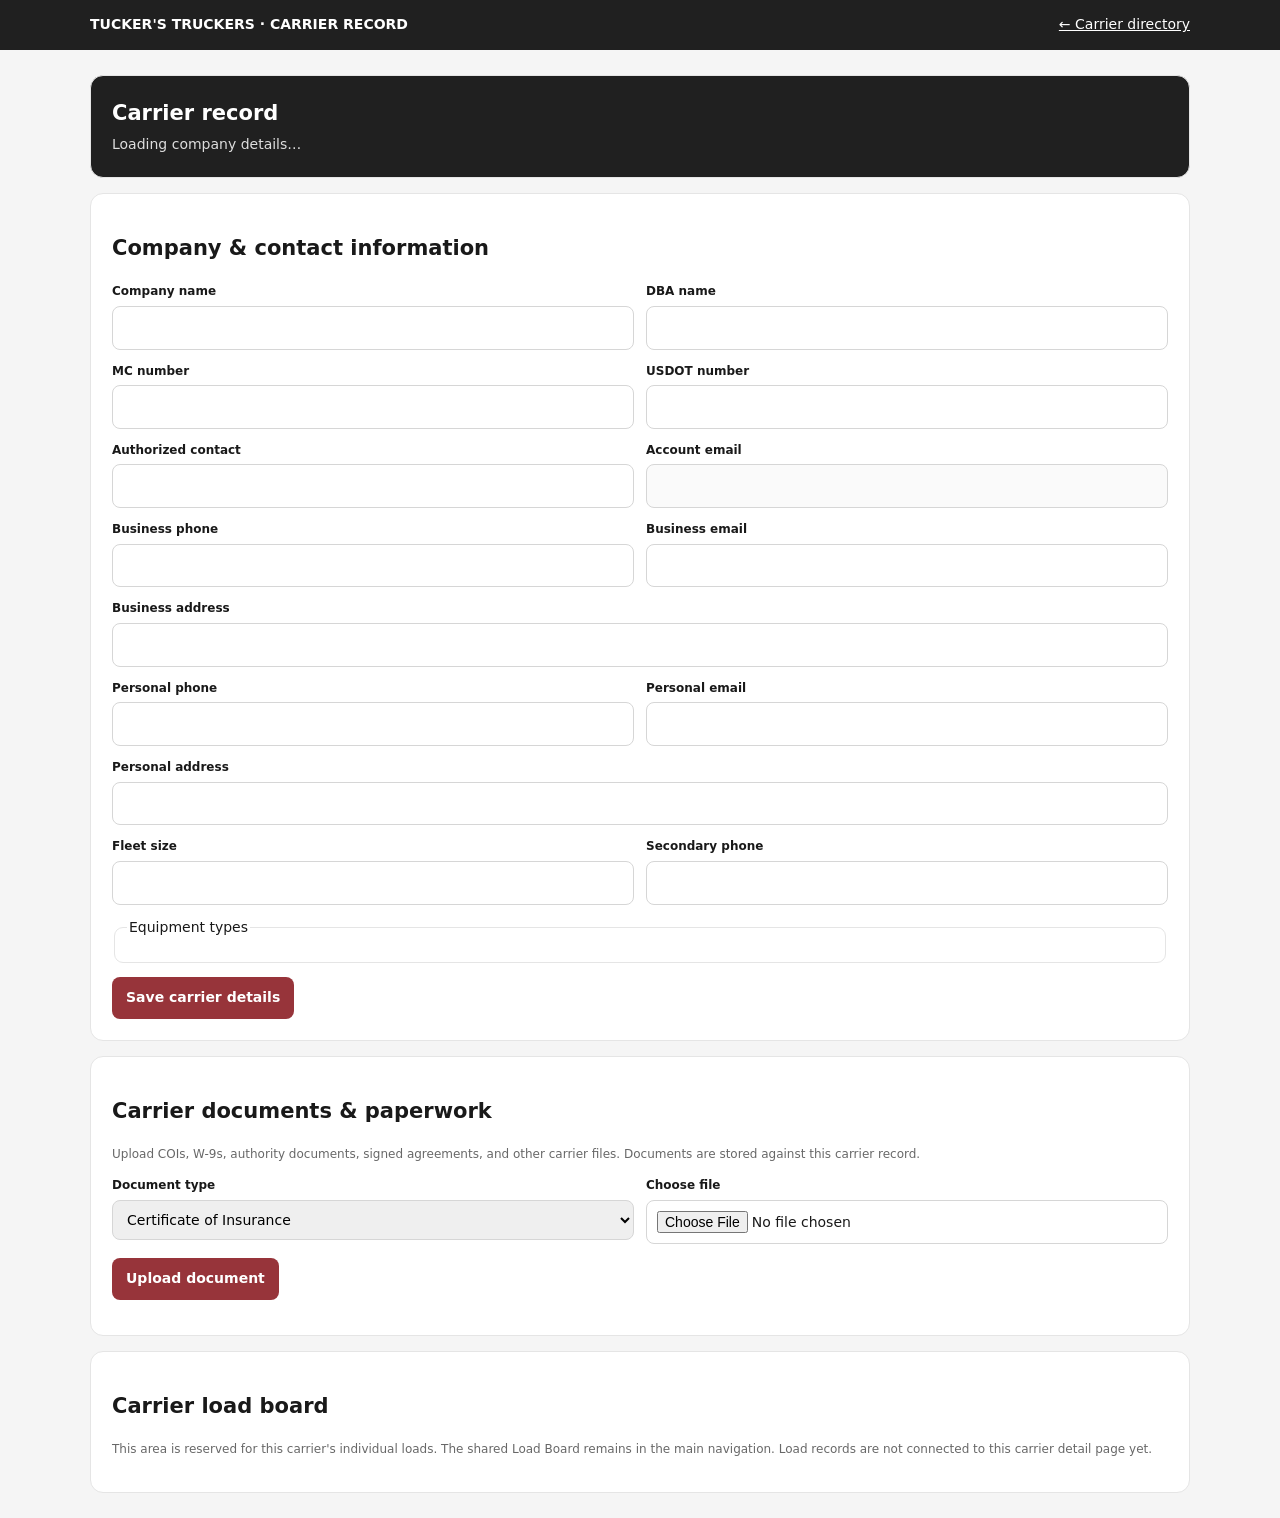
<file: portal/carrier-detail.html>
<!doctype html><html lang="en"><head><meta charset="utf-8"><meta name="viewport" content="width=device-width,initial-scale=1"><meta name="robots" content="noindex,nofollow"><title>Carrier Record | Tucker's Truckers</title><style>:root{--red:#97343a;--ink:#191919;--muted:#686868;--line:#e5e5e5}*{box-sizing:border-box}body{margin:0;background:#f5f5f5;color:var(--ink);font:14px/1.55 Inter,system-ui,sans-serif}header{background:#202020;color:#fff;padding:14px max(18px,calc((100% - 1100px)/2));display:flex;justify-content:space-between;gap:12px}header a{color:#fff}main{width:min(1100px,calc(100% - 28px));margin:25px auto}.hero,.card{background:#fff;border:1px solid var(--line);border-radius:13px;padding:21px;margin-bottom:15px}.hero{background:#202020;color:#fff}.hero h1{margin:0}.hero p{color:#ddd;margin:5px 0 0}.grid{display:grid;grid-template-columns:1fr 1fr;gap:12px}.field{min-width:0}.field.full{grid-column:1/-1}label{display:block;font-weight:750;font-size:12px;margin-bottom:5px}input,select{width:100%;font:inherit;padding:10px;border:1px solid #d6d6d6;border-radius:8px}fieldset{border:1px solid var(--line);border-radius:9px;padding:12px}.checks{display:grid;grid-template-columns:repeat(3,1fr);gap:8px}.checks label{font-weight:500;display:flex;gap:6px;align-items:center}.checks input{width:auto}.btn{font:inherit;background:var(--red);color:#fff;border:0;border-radius:8px;padding:10px 14px;font-weight:800;cursor:pointer;text-decoration:none;display:inline-block}.btn.secondary{background:#fff;color:#222;border:1px solid var(--line)}.actions{display:flex;gap:9px;flex-wrap:wrap;margin-top:14px}.notice{padding:12px;background:#f7eeee;color:#793238;border-radius:8px;margin-bottom:14px}.muted{color:var(--muted);font-size:12px}.doc{display:flex;justify-content:space-between;gap:12px;padding:10px 0;border-top:1px solid var(--line)}a{color:var(--red)}[hidden]{display:none!important}@media(max-width:650px){.grid{grid-template-columns:1fr}.field.full{grid-column:auto}.checks{grid-template-columns:1fr 1fr}}</style></head><body><header><b>TUCKER'S TRUCKERS · CARRIER RECORD</b><a href="carriers.html">← Carrier directory</a></header><main><section class="hero"><h1 id="title">Carrier record</h1><p id="subtitle">Loading company details…</p></section><div id="notice" class="notice" hidden></div><section class="card"><h2>Company & contact information</h2><form id="profile-form"><div class="grid"><div class="field"><label>Company name</label><input id="business_name"></div><div class="field"><label>DBA name</label><input id="dba_name"></div><div class="field"><label>MC number</label><input id="mc_number"></div><div class="field"><label>USDOT number</label><input id="dot_number"></div><div class="field"><label>Authorized contact</label><input id="contact_name"></div><div class="field"><label>Account email</label><input id="account_email" type="email" disabled></div><div class="field"><label>Business phone</label><input id="phone"></div><div class="field"><label>Business email</label><input id="fmcsa_email" type="email"></div><div class="field full"><label>Business address</label><input id="fmcsa_address"></div><div class="field"><label>Personal phone</label><input id="personal_phone"></div><div class="field"><label>Personal email</label><input id="personal_email" type="email"></div><div class="field full"><label>Personal address</label><input id="personal_address"></div><div class="field"><label>Fleet size</label><input id="fleet_size" type="number" min="1"></div><div class="field"><label>Secondary phone</label><input id="secondary_phone"></div><div class="field full"><fieldset><legend>Equipment types</legend><div class="checks" id="equipment"></div></fieldset></div></div><div class="actions"><button class="btn" type="submit" id="save">Save carrier details</button><button class="btn secondary" type="button" id="send-email" hidden>Send setup email</button></div></form></section><section class="card"><h2>Carrier documents & paperwork</h2><p class="muted">Upload COIs, W-9s, authority documents, signed agreements, and other carrier files. Documents are stored against this carrier record.</p><div class="grid"><div class="field"><label>Document type</label><select id="doc-type"><option value="insurance">Certificate of Insurance</option><option value="w9">W-9</option><option value="operating_authority">Operating Authority</option><option value="voided_check">Voided Check</option><option value="noa">Notice of Assignment</option><option value="cab_card">Cab Card</option><option value="additional_certificate">Additional Certificate</option><option value="other">Signed Carrier Agreement</option></select></div><div class="field"><label>Choose file</label><input id="doc-file" type="file" accept=".pdf,.jpg,.jpeg,.png"></div></div><div class="actions"><button class="btn" id="upload" type="button">Upload document</button></div><div id="documents" style="margin-top:14px"></div></section><section class="card" id="approval-card" hidden><h2>Self-submitted carrier approval</h2><p class="muted">Review the submitted information above, upload the signed agreement under Documents, then approve access here. No password setup email is required for this workflow.</p><div class="actions"><button class="btn" id="approve" type="button">Approve carrier & unlock portal</button></div></section><section class="card"><h2>Carrier load board</h2><p class="muted">This area is reserved for this carrier's individual loads. The shared Load Board remains in the main navigation. Load records are not connected to this carrier detail page yet.</p></section></main><script type="module">import{createClient}from'https://esm.sh/@supabase/supabase-js@2';const s=createClient('https://bvrlpwkzqmqfcupqjugf.supabase.co','sb_publishable_rK1mYtBCgePRh9gqrn_hwA_7a_zxOLZ');const $=id=>document.getElementById(id);const id=new URLSearchParams(location.search).get('id');const equipmentOptions=['Dry Van','Reefer','Flatbed','Conestoga','Hot Shot','Tanker','Box Truck','Power Only'];let profile=null,onboarding=null;function note(t,err=false){$('notice').textContent=t;$('notice').hidden=false;$('notice').style.background=err?'#fff0f0':'#f7eeee'}async function init(){if(!id){note('Carrier ID is missing.',true);return}const {data:{session}}=await s.auth.getSession();if(!session){location.replace('index.html');return}const {data:a}=await s.rpc('is_portal_admin');if(a!==true){document.querySelector('main').textContent='Administrator access required.';return}const {data:p,error}=await s.from('carrier_profiles').select('*').eq('user_id',id).maybeSingle();if(error||!p){note(error?.message||'Carrier record not found.',true);return}profile=p;const {data:o}=await s.from('carrier_onboarding').select('*').eq('user_id',id).maybeSingle();onboarding=o;$('title').textContent=p.business_name||'Carrier record';$('subtitle').textContent='MC '+(p.mc_number||'—')+' · USDOT '+(p.dot_number||'—')+' · '+(o?.review_status==='pending'?'Pending approval':o?.review_status==='approved'?'Approved':p.onboarding_mode==='admin_assisted'?'Manually added':'Self-service');for(const key of ['business_name','dba_name','mc_number','dot_number','contact_name','phone','fmcsa_email','fmcsa_address','personal_phone','personal_email','personal_address','fleet_size','secondary_phone'])$(key).value=p[key]??'';$('account_email').value=p.contact_email||'';for(const v of equipmentOptions){const label=document.createElement('label');const input=document.createElement('input');input.type='checkbox';input.value=v;input.checked=(p.equipment||p.equipment_types||[]).includes(v);label.append(input,document.createTextNode(v));$('equipment').append(label)}const selfSubmitted=p.onboarding_mode!=='admin_assisted'&&!!o;$('approval-card').hidden=!(selfSubmitted&&o.review_status==='pending');$('send-email').hidden=p.onboarding_mode!=='admin_assisted';await loadDocs()}async function loadDocs(){const {data,error}=await s.from('carrier_documents').select('id,document_type,file_name,file_path,uploaded_at').eq('user_id',id).order('uploaded_at',{ascending:false});const box=$('documents');box.replaceChildren();if(error){box.textContent=error.message;return}if(!data?.length){box.textContent='No documents uploaded yet.';return}for(const d of data){const row=document.createElement('div');row.className='doc';const name=document.createElement('span');name.textContent=d.file_name+' · '+d.document_type;const a=document.createElement('a');a.href='#';a.textContent='Open';a.onclick=async e=>{e.preventDefault();const {data:u,error}=await s.storage.from('carrier-documents').createSignedUrl(d.file_path,300);if(error)note(error.message,true);else window.open(u.signedUrl,'_blank','noopener')};row.append(name,a);box.append(row)}}$('profile-form').addEventListener('submit',async e=>{e.preventDefault();const payload={};for(const key of ['business_name','dba_name','mc_number','dot_number','contact_name','phone','fmcsa_email','fmcsa_address','personal_phone','personal_email','personal_address','secondary_phone'])payload[key]=$(key).value.trim()||null;payload.fleet_size=$('fleet_size').value?Number($('fleet_size').value):null;payload.equipment=[...$('equipment').querySelectorAll('input:checked')].map(x=>x.value);const {error}=await s.from('carrier_profiles').update({...payload,updated_at:new Date().toISOString()}).eq('user_id',id);if(error)note('Could not save carrier details: '+error.message,true);else{note('Carrier details saved.');profile={...profile,...payload};$('title').textContent=payload.business_name||'Carrier record'}});$('upload').addEventListener('click',async()=>{const f=$('doc-file').files[0];if(!f)return note('Choose a file first.',true);if(!['application/pdf','image/jpeg','image/png'].includes(f.type)||f.size>50*1024*1024)return note('Use a PDF, JPG, or PNG no larger than 50 MB.',true);const path=id+'/'+$('doc-type').value+'-'+crypto.randomUUID()+'-'+f.name.replace(/[^a-zA-Z0-9._-]+/g,'-');const {error:u}=await s.storage.from('carrier-documents').upload(path,f,{contentType:f.type,upsert:false});if(u)return note(u.message,true);const storedName=$('doc-type').value==='other'?'SIGNED-AGREEMENT__'+f.name:f.name;const {error:d}=await s.from('carrier_documents').insert({user_id:id,document_type:$('doc-type').value,file_name:storedName,file_path:path,content_type:f.type});if(d){await s.storage.from('carrier-documents').remove([path]);return note(d.message,true)}$('doc-file').value='';note('Document uploaded.');await loadDocs()});$('approve').addEventListener('click',async()=>{const {data:docs}=await s.from('carrier_documents').select('id').eq('user_id',id).like('file_name','SIGNED-AGREEMENT__%');if(!docs?.length)return note('Upload the signed carrier agreement first using “Signed Carrier Agreement”.',true);const now=new Date().toISOString();const {error:p}=await s.from('portal_setup_progress').upsert({user_id:id,agreement_status:'signed',agreement_signed_at:now,updated_at:now},{onConflict:'user_id'});if(p)return note('Agreement progress could not be saved: '+p.message,true);const {error:a}=await s.from('carrier_onboarding').update({agreement_complete:true,review_status:'approved',updated_at:now}).eq('user_id',id);if(a)return note('Carrier approval failed: '+a.message,true);note('Carrier approved. Portal access is now unlocked.');$('approval-card').hidden=true;$('subtitle').textContent='Approved'});$('send-email').addEventListener('click',async()=>{if(!confirm('Send a password setup email to '+($('account_email').value||'this carrier')+'?'))return;const {data,error}=await s.functions.invoke('admin-provision-account',{body:{action:'send_setup_email',target_user_id:id}});if(error||data?.error)return note(data?.error||error.message,true);note('Password setup email requested. Confirm delivery with the carrier.');});await init();</script></body></html>
</file>
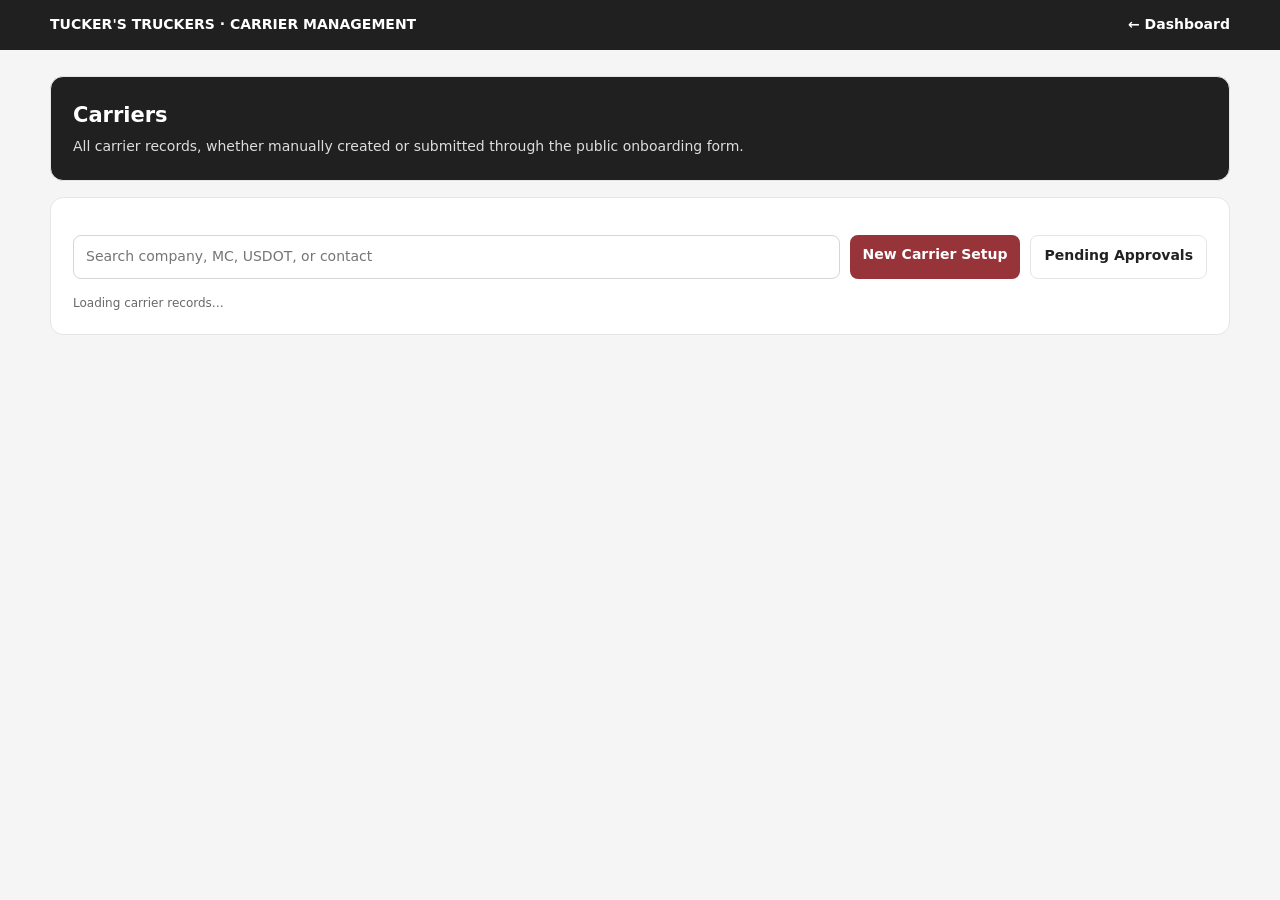
<file: portal/carriers.html>
<!doctype html><html lang="en"><head><meta charset="utf-8"><meta name="viewport" content="width=device-width,initial-scale=1"><meta name="robots" content="noindex,nofollow"><title>Carriers | Tucker's Truckers</title><style>:root{--red:#97343a;--ink:#191919;--muted:#686868;--line:#e5e5e5}*{box-sizing:border-box}body{margin:0;background:#f5f5f5;color:var(--ink);font:14px/1.55 Inter,system-ui,sans-serif}header{background:#202020;color:#fff;padding:14px max(18px,calc((100% - 1180px)/2));display:flex;align-items:center;justify-content:space-between;gap:15px}header a{color:#fff;text-decoration:none;font-weight:750}main{width:min(1180px,calc(100% - 28px));margin:26px auto}.hero,.card{background:#fff;border:1px solid var(--line);border-radius:13px;padding:22px;margin-bottom:16px}.hero{background:#202020;color:#fff}.hero h1{margin:0 0 5px}.hero p{margin:0;color:#ddd}.muted{color:var(--muted);font-size:12px}.toolbar{display:flex;gap:10px;flex-wrap:wrap;margin:15px 0}.toolbar input{flex:1;min-width:220px}.btn,input{font:inherit}input{padding:10px 12px;border:1px solid #d6d6d6;border-radius:8px}.btn{display:inline-block;background:var(--red);color:#fff;text-decoration:none;border:0;border-radius:8px;padding:9px 13px;font-weight:800;cursor:pointer}.btn.secondary{background:#fff;color:#222;border:1px solid var(--line)}.carrier{display:flex;justify-content:space-between;align-items:center;gap:14px;padding:15px 0;border-top:1px solid var(--line)}.carrier h2{font-size:16px;margin:0}.meta{color:var(--muted);font-size:12px}.status{display:inline-block;border-radius:99px;padding:4px 9px;background:#f2eeee;color:#793238;font-size:11px;font-weight:800;margin-top:5px}@media(max-width:650px){.carrier{align-items:flex-start;flex-direction:column}}</style></head><body><header><b>TUCKER'S TRUCKERS · CARRIER MANAGEMENT</b><a href="dashboard.html">← Dashboard</a></header><main><section class="hero"><h1>Carriers</h1><p>All carrier records, whether manually created or submitted through the public onboarding form.</p></section><section class="card"><div class="toolbar"><input id="search" placeholder="Search company, MC, USDOT, or contact"><a class="btn" href="admin.html#carrier-form">New Carrier Setup</a><a class="btn secondary" href="pending-accounts.html">Pending Approvals</a></div><div id="notice" class="muted">Loading carrier records…</div><div id="list"></div></section></main><script type="module">import{createClient}from'https://esm.sh/@supabase/supabase-js@2';const s=createClient('https://bvrlpwkzqmqfcupqjugf.supabase.co','sb_publishable_rK1mYtBCgePRh9gqrn_hwA_7a_zxOLZ');const $=id=>document.getElementById(id);let rows=[];async function init(){const {data:{session}}=await s.auth.getSession();if(!session){location.replace('index.html');return}const {data:a}=await s.rpc('is_portal_admin');if(a!==true){document.querySelector('main').textContent='Administrator access required.';return}const {data,error}=await s.from('carrier_profiles').select('user_id,business_name,contact_name,contact_email,mc_number,dot_number,onboarding_mode,admin_setup_complete,setup_link_sent_at').order('business_name');if(error){$('notice').textContent=error.message;return}rows=data||[];for(const r of rows){const {data:o}=await s.from('carrier_onboarding').select('review_status').eq('user_id',r.user_id).maybeSingle();r.review_status=o?.review_status||null}render()}function render(){const q=$('search').value.toLowerCase();const list=$('list');list.replaceChildren();const found=rows.filter(r=>[r.business_name,r.contact_name,r.contact_email,r.mc_number,r.dot_number].join(' ').toLowerCase().includes(q));$('notice').textContent=found.length+' carrier record(s)';if(!found.length){list.textContent='No matching carrier records.';return}for(const r of found){const row=document.createElement('div');row.className='carrier';const info=document.createElement('div');const h=document.createElement('h2');h.textContent=r.business_name||'Unnamed carrier';const meta=document.createElement('div');meta.className='meta';meta.textContent='MC '+(r.mc_number||'—')+' · USDOT '+(r.dot_number||'—')+' · '+(r.contact_name||r.contact_email||'Contact not entered');const status=document.createElement('span');status.className='status';status.textContent=r.review_status==='pending'?'Pending approval':r.review_status==='approved'?'Approved':r.onboarding_mode==='admin_assisted'?(r.setup_link_sent_at?'Manual account · setup email sent':'Manual account · setup email not sent'):'Self-service account';info.append(h,meta,status);const action=document.createElement('a');action.className='btn secondary';action.href='carrier-detail.html?id='+encodeURIComponent(r.user_id);action.textContent='Open carrier';row.append(info,action);list.append(row)}}$('search').addEventListener('input',render);await init();</script></body></html>
</file>
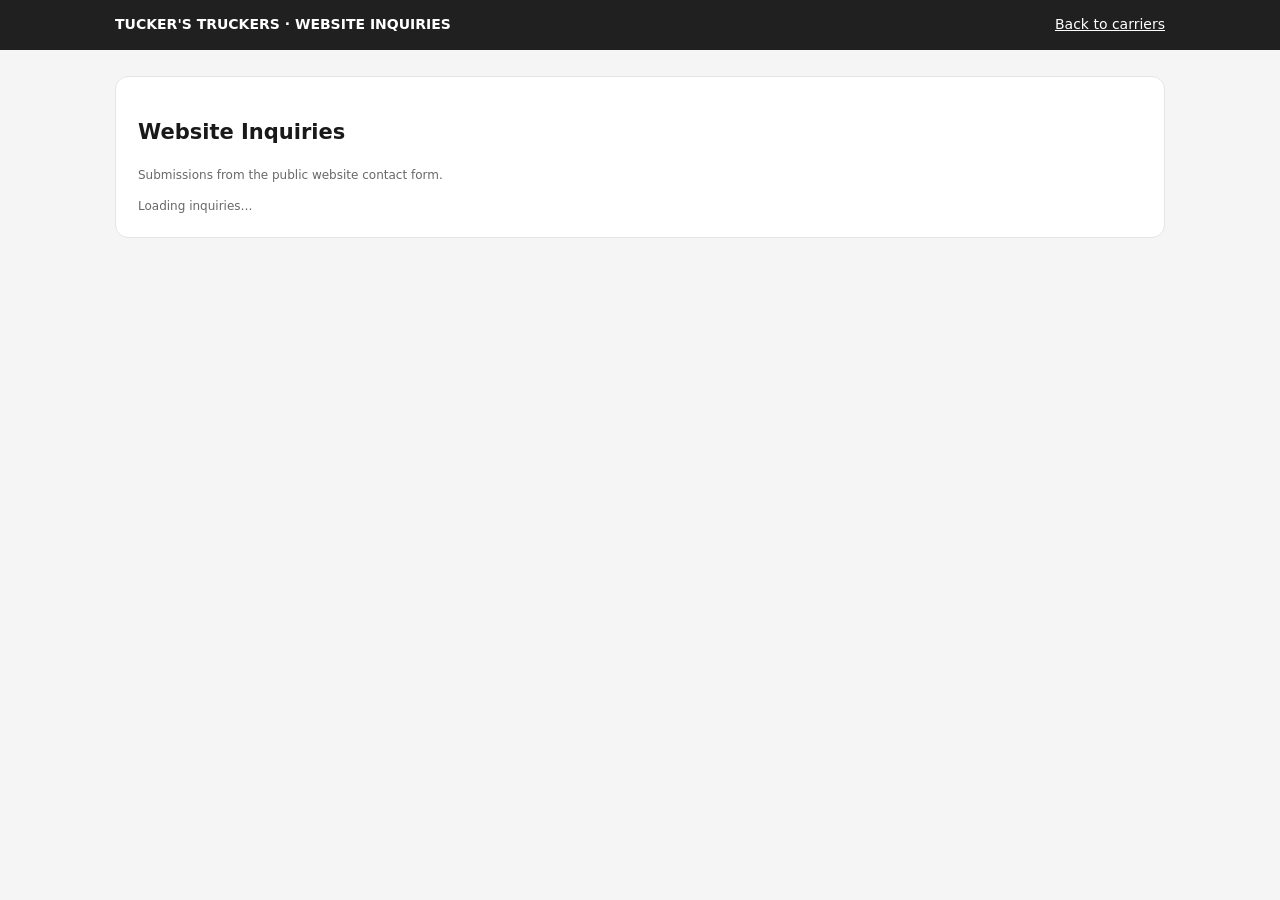
<file: portal/inquiries.html>
<!doctype html><html lang="en"><head><meta charset="utf-8"><meta name="viewport" content="width=device-width,initial-scale=1"><meta name="robots" content="noindex,nofollow"><title>Website Inquiries | Tucker's Truckers</title><style>:root{--red:#97343a;--line:#e5e5e5;--muted:#686868}*{box-sizing:border-box}body{margin:0;background:#f5f5f5;color:#191919;font:14px/1.55 Inter,system-ui,sans-serif}header{background:#202020;color:#fff;padding:14px max(18px,calc((100% - 1050px)/2));display:flex;justify-content:space-between}header a{color:#fff}main{width:min(1050px,calc(100% - 28px));margin:26px auto}.card{background:#fff;border:1px solid var(--line);border-radius:13px;padding:22px}.item{padding:15px 0;border-top:1px solid var(--line)}.muted{color:var(--muted);font-size:12px}.message{white-space:pre-wrap;background:#fafafa;border-radius:8px;padding:12px;margin-top:8px}</style></head><body><header><b>TUCKER'S TRUCKERS · WEBSITE INQUIRIES</b><a href="carriers.html">Back to carriers</a></header><main><section class="card"><h1>Website Inquiries</h1><p class="muted">Submissions from the public website contact form.</p><div id="notice" class="muted">Loading inquiries…</div><div id="list"></div></section></main><script type="module">import{createClient}from'https://esm.sh/@supabase/supabase-js@2';const s=createClient('https://bvrlpwkzqmqfcupqjugf.supabase.co','sb_publishable_rK1mYtBCgePRh9gqrn_hwA_7a_zxOLZ');const $=id=>document.getElementById(id);async function init(){const {data:{session}}=await s.auth.getSession();if(!session){location.replace('index.html');return}const {data:a}=await s.rpc('is_portal_admin');if(a!==true){document.querySelector('main').textContent='Administrator access required.';return}const {data,error}=await s.from('website_inquiries').select('*').order('submitted_at',{ascending:false});if(error){$('notice').textContent=error.message;return}$('notice').textContent=(data||[]).length+' website inquiry/inquiries';for(const x of data||[]){const item=document.createElement('article');item.className='item';const h=document.createElement('h2');h.textContent=x.company||x.name;const meta=document.createElement('div');meta.className='muted';meta.textContent=[x.name,x.email,x.phone,x.mc_number?'MC '+x.mc_number:'',x.fleet_size?'Fleet '+x.fleet_size:'',new Date(x.submitted_at).toLocaleString(),'Email notification: '+x.email_notification_status].filter(Boolean).join(' · ');const details=document.createElement('div');details.className='muted';details.textContent='Support requested: '+x.support_requested+' · Equipment: '+(x.equipment_types||[]).join(', ');const msg=document.createElement('div');msg.className='message';msg.textContent=x.inquiry_message||'No additional message';item.append(h,meta,details,msg);$('list').append(item)}}await init();</script></body></html>
</file>
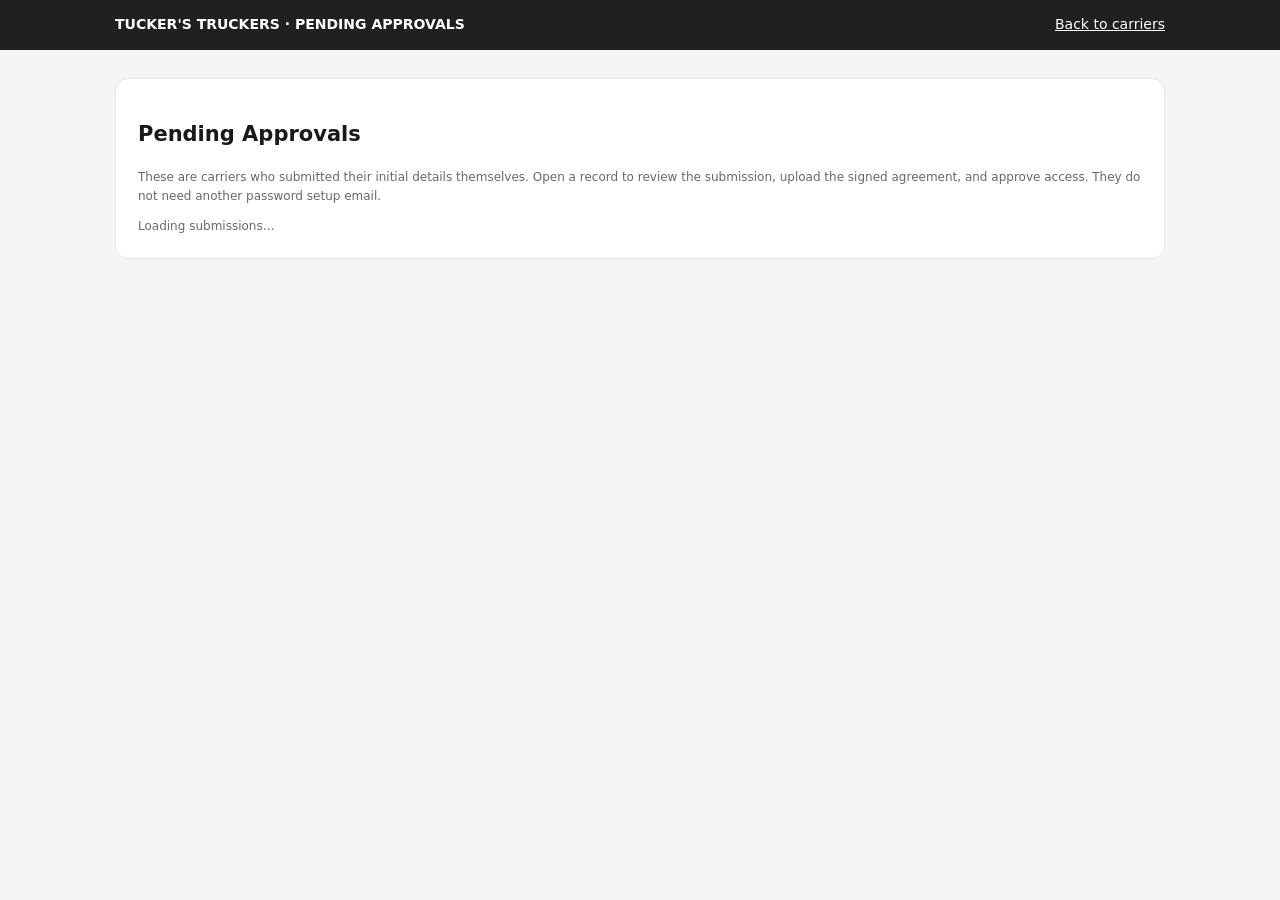
<file: portal/pending-accounts.html>
<!doctype html><html lang="en"><head><meta charset="utf-8"><meta name="viewport" content="width=device-width,initial-scale=1"><meta name="robots" content="noindex,nofollow"><title>Pending Approvals | Tucker's Truckers</title><style>:root{--red:#97343a;--line:#e5e5e5;--muted:#686868}*{box-sizing:border-box}body{margin:0;background:#f5f5f5;color:#191919;font:14px/1.55 Inter,system-ui,sans-serif}header{background:#202020;color:#fff;padding:14px max(18px,calc((100% - 1050px)/2));display:flex;justify-content:space-between}header a{color:#fff}main{width:min(1050px,calc(100% - 28px));margin:28px auto}.card{background:#fff;border:1px solid var(--line);border-radius:13px;padding:22px}.row{display:flex;justify-content:space-between;align-items:center;gap:16px;border-top:1px solid var(--line);padding:16px 0}.muted{color:var(--muted);font-size:12px}.btn{display:inline-block;background:var(--red);color:white;border:0;border-radius:8px;padding:10px 13px;font-weight:800;text-decoration:none}@media(max-width:620px){.row{align-items:flex-start;flex-direction:column}}</style></head><body><header><b>TUCKER'S TRUCKERS · PENDING APPROVALS</b><a href="carriers.html">Back to carriers</a></header><main><section class="card"><h1>Pending Approvals</h1><p class="muted">These are carriers who submitted their initial details themselves. Open a record to review the submission, upload the signed agreement, and approve access. They do not need another password setup email.</p><div id="notice" class="muted">Loading submissions…</div><div id="list"></div></section></main><script type="module">import{createClient}from'https://esm.sh/@supabase/supabase-js@2';const s=createClient('https://bvrlpwkzqmqfcupqjugf.supabase.co','sb_publishable_rK1mYtBCgePRh9gqrn_hwA_7a_zxOLZ');const $=id=>document.getElementById(id);async function init(){const {data:{session}}=await s.auth.getSession();if(!session){location.replace('index.html');return}const {data:a}=await s.rpc('is_portal_admin');if(a!==true){document.querySelector('main').textContent='Administrator access required.';return}const {data:rows,error}=await s.from('carrier_onboarding').select('user_id,review_status,updated_at').eq('review_status','pending').order('updated_at',{ascending:false});if(error){$('notice').textContent=error.message;return}$('notice').textContent=rows?.length?rows.length+' carrier submission(s) awaiting review.':'No pending carrier approvals.';for(const r of rows||[]){const {data:p}=await s.from('carrier_profiles').select('business_name,mc_number,dot_number,contact_name,contact_email').eq('user_id',r.user_id).maybeSingle();const row=document.createElement('div');row.className='row';const info=document.createElement('div');const h=document.createElement('strong');h.textContent=p?.business_name||'Carrier submission';const meta=document.createElement('div');meta.className='muted';meta.textContent='MC '+(p?.mc_number||'—')+' · USDOT '+(p?.dot_number||'—')+' · '+(p?.contact_name||p?.contact_email||'Contact not entered');info.append(h,meta);const a=document.createElement('a');a.className='btn';a.href='carrier-detail.html?id='+encodeURIComponent(r.user_id);a.textContent='Review carrier';row.append(info,a);$('list').append(row)}}await init();</script></body></html>
</file>
